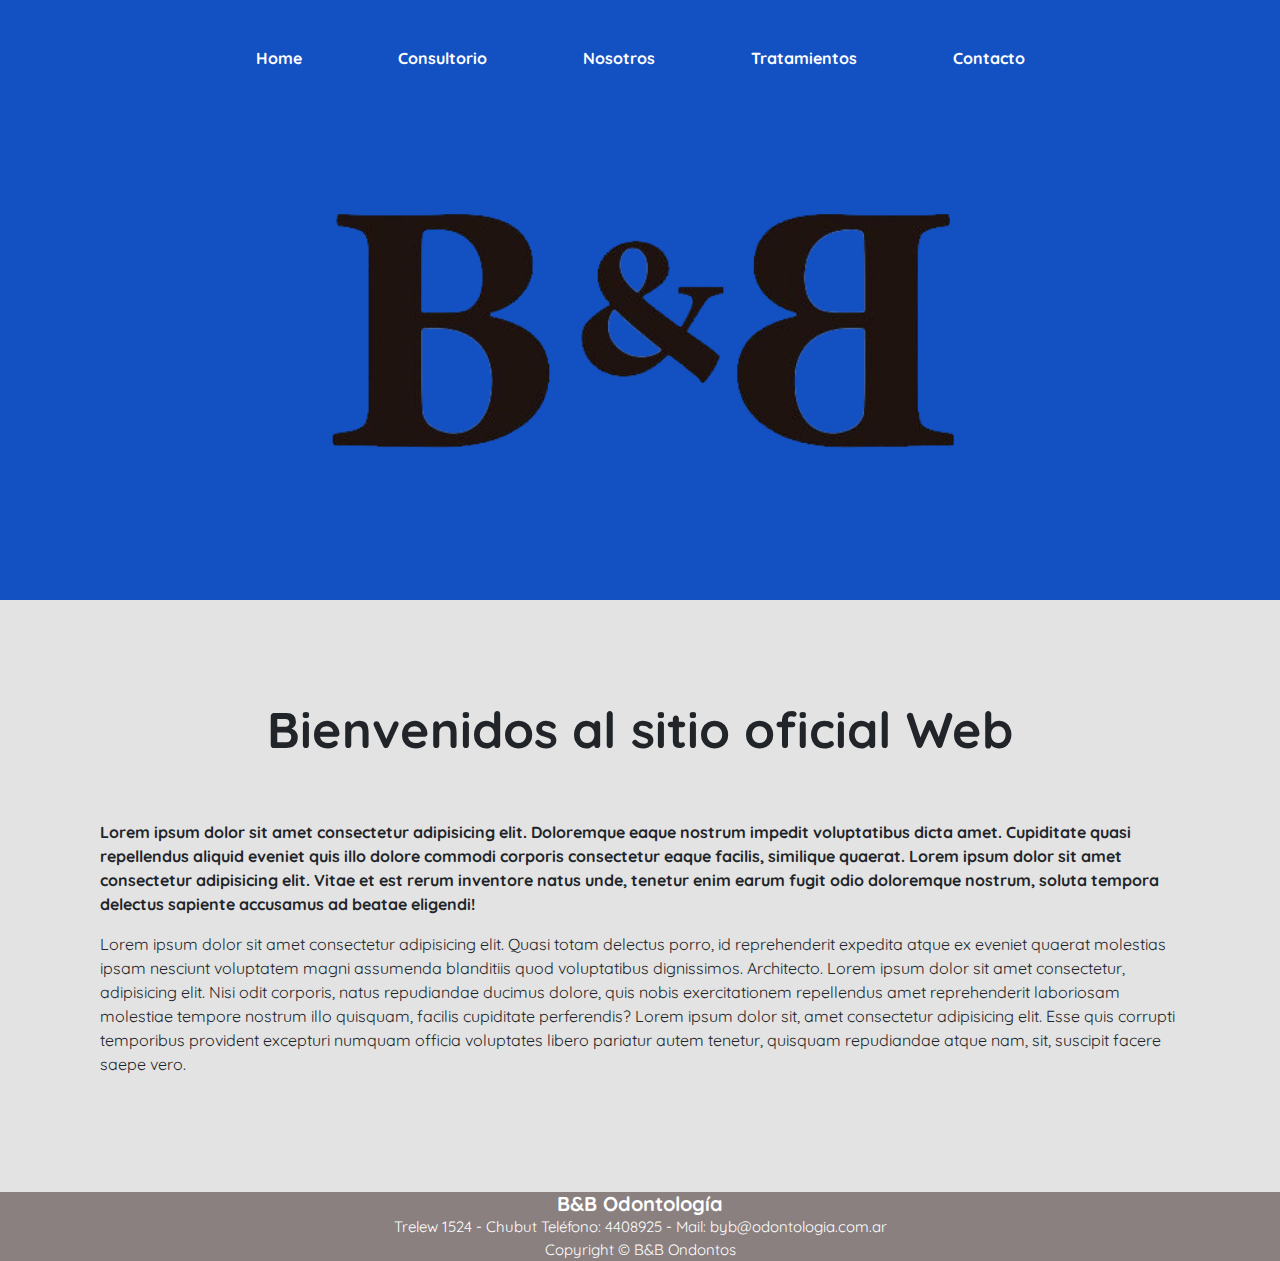
<file: index.html>
<!DOCTYPE html> <!--Tipo de documento-->
<html lang="es"> <!--Lenguaje del sitio-->

<head> <!--Parte Privada del sitio-->
  <meta charset="UTF-8"> <!--Leer caract. especiales (ñ,ò,$)-->

  <meta http-equiv="X-UA-Compatible" content="IE=edge">
  <!--compatibilidad con internet explorar - Edge-->

  <meta name="viewport" content="width=device-width, initial-scale=1.0">
  <!-- Adapacion a dispositivos moviles-->
  <title>B&B.odontos</title> <!--Titulo del sitio (lo que ven en la pestaña del navegador)-->
  <!--favicon-->
  <link rel="shortcut icon" href="./multimedia/sin-fondo.png" type="image/x-icon">
  <!--google from-->
  <link rel="preconnect" href="https://fonts.googleapis.com">
  <link rel="preconnect" href="https://fonts.gstatic.com" crossorigin>
  <link href="https://fonts.googleapis.com/css2?family=Quicksand&display=swap" rel="stylesheet">
<!--Bootstrap -->
<link rel="stylesheet" href="./css/bootstrap.min.css">
 <!--estilos CSS--->
 <link rel="stylesheet" href="./css/estilos.css">
</head>

<body> <!--Todo el contenido de nuestro sitio-->
  <!--etiquetas semanticas -->
  <header class="fondoazul">
    <nav class="navbar navbar-expand-lg elnavega">
      <div class="container-fluid">
        <button class="navbar-toggler" type="button" data-bs-toggle="collapse" data-bs-target="#navbarNav"
          aria-controls="navbarNav" aria-expanded="false" aria-label="Toggle navigation">
          <span class="navbar-toggler-icon"></span>
        </button>
        <div class="collapse navbar-collapse menu" id="navbarNav">
          <ul class="navbar-nav">
            <li class="nav-item">
              <a class="nav-link active" aria-current="page" href="./index.html">Home</a>
            </li>
            <li class="nav-item">
              <a class="nav-link" href="./paginas/consultorio.html">Consultorio</a>
            </li>
            <li class="nav-item">
              <a class="nav-link" href="./paginas/nosotros.html">Nosotros</a>
            <li class="nav-item">
              <a class="nav-link" href="./paginas/tratamientos.html">Tratamientos</a>
            <li class="nav-item">
              <a class="nav-link" href="./paginas/contacto.html">Contacto</a>
            </li>
          </ul>
        </div>
      </div>
    </nav>
    <div class="imge">
      <img src="./multimedia/sin-fondo.png" alt="logo sin fondo">
    </div>
  </header>
  <main class="contenedortexto ">
    <h1>Bienvenidos al sitio oficial Web</h1>
    <p class="primerparrafo">
      Lorem ipsum dolor sit amet consectetur adipisicing elit. Doloremque eaque nostrum impedit voluptatibus dicta amet.
      Cupiditate quasi repellendus aliquid eveniet quis illo dolore commodi corporis consectetur eaque facilis,
      similique quaerat.
      Lorem ipsum dolor sit amet consectetur adipisicing elit. Vitae et est rerum inventore natus unde, tenetur enim
      earum fugit odio doloremque nostrum, soluta tempora delectus sapiente accusamus ad beatae eligendi!
    </p>
    <p>Lorem ipsum dolor sit amet consectetur adipisicing elit. Quasi totam delectus porro, id reprehenderit expedita
      atque ex eveniet quaerat molestias ipsam nesciunt voluptatem magni assumenda blanditiis quod voluptatibus
      dignissimos. Architecto.
      Lorem ipsum dolor sit amet consectetur, adipisicing elit. Nisi odit corporis, natus repudiandae ducimus dolore,
      quis nobis exercitationem repellendus amet reprehenderit laboriosam molestiae tempore nostrum illo quisquam,
      facilis cupiditate perferendis?
      Lorem ipsum dolor sit, amet consectetur adipisicing elit. Esse quis corrupti temporibus provident excepturi
      numquam officia voluptates libero pariatur autem tenetur, quisquam repudiandae atque nam, sit, suscipit facere
      saepe vero.
    </p>
  </main>
  <footer class="piedepagina">
    <h2>B&B Odontología</h2>
    <p>Trelew 1524 - Chubut
      Teléfono: 4408925 - Mail: byb@odontologia.com.ar</p>
    <p>Copyright © B&B Ondontos</p>
  </footer>
 
  <!--scrip js de bootstrap-->
 <script src="./js/bootstrap.min.js"></script>

</body>

</html>
</file>
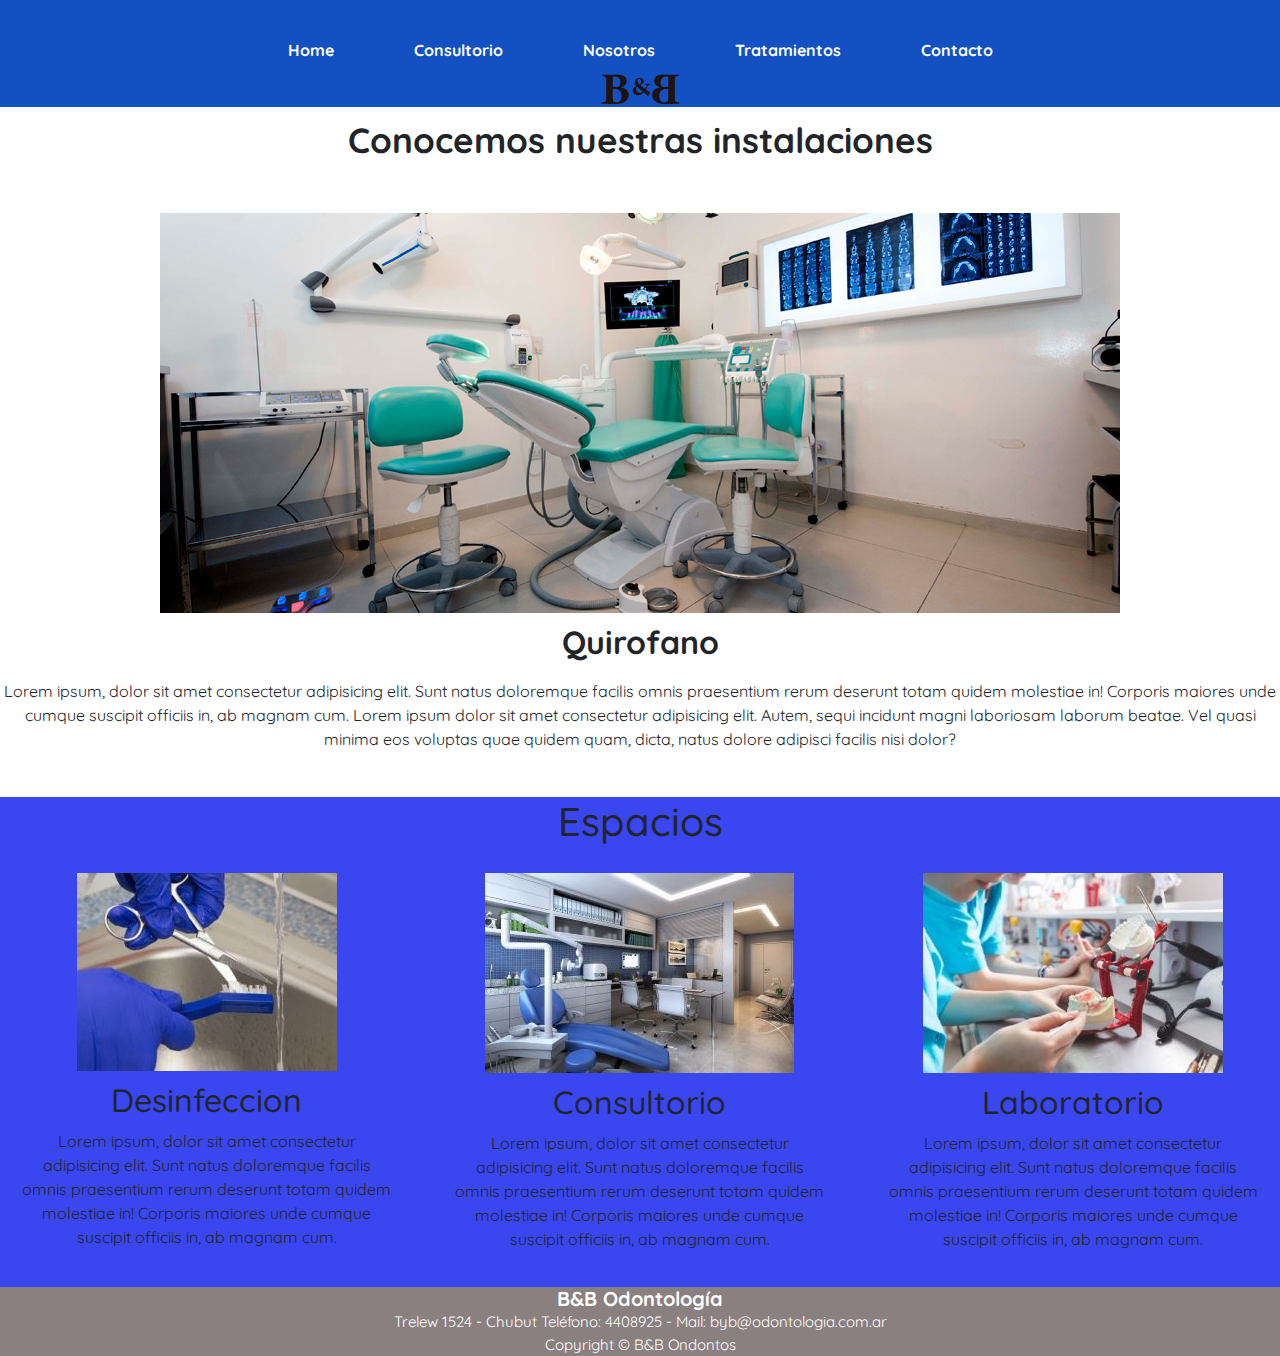
<file: paginas/consultorio.html>
<!DOCTYPE html> <!--Tipo de documento-->
<html lang="es"> <!--Lenguaje del sitio-->

<head> <!--Parte Privada del sitio-->
  <meta charset="UTF-8"> <!--Leer caract. especiales (ñ,ò,$)-->

  <meta http-equiv="X-UA-Compatible" content="IE=edge">
  <!--compatibilidad con internet explorar - Edge-->

  <meta name="viewport" content="width=device-width, initial-scale=1.0">
  <!-- Adapacion a dispositivos moviles-->
  <title>B&B.odontos</title> <!--Titulo del sitio (lo que ven en la pestaña del navegador)-->

  <!--favicon-->
  <link rel="shortcut icon" href="../multimedia/sin-fondo.png" type="image/x-icon">

  <!--google from-->
  <link rel="preconnect" href="https://fonts.googleapis.com">
  <link rel="preconnect" href="https://fonts.gstatic.com" crossorigin>
  <link href="https://fonts.googleapis.com/css2?family=Quicksand&display=swap" rel="stylesheet">
  <!--Bootstrap -->
  <link rel="stylesheet" href="../css/bootstrap.min.css">
  <!--css-->
  <link rel="stylesheet" href="../css/estilos.css">
</head>

<body> <!--contenido del sitio-->
  <header class="fondo">
    <nav class="navbar navbar-expand-lg elnavega">
      <div class="container-fluid">
        <button class="navbar-toggler" type="button" data-bs-toggle="collapse" data-bs-target="#navbarNav"
          aria-controls="navbarNav" aria-expanded="false" aria-label="Toggle navigation">
          <span class="navbar-toggler-icon"></span>
        </button>
        <div class="collapse navbar-collapse menu" id="navbarNav">
          <ul class="navbar-nav ">
            <li><a href="../index.html">Home</a></li>
            <li><a href="./consultorio.html">Consultorio</a></li>
            <li><a href="./nosotros.html">Nosotros</a></li>
            <li><a href="./tratamientos.html">Tratamientos</a></li>
            <li><a href="./contacto.html">Contacto</a></li>
          </ul>
    </nav>
    <div class="logo">
      <img src="../multimedia/sin-fondo.png" alt="logo sin fondo">
    </div>
  </header>
  <main>
    <h1 class="title">Conocemos nuestras instalaciones</h1>
    <div class="quirofa">
      <img src="../multimedia/quiro-fano.jpg" alt="quirofano">
      <h2 class="quiro">Quirofano</h2>
      <p>
        Lorem ipsum, dolor sit amet consectetur adipisicing elit. Sunt natus doloremque facilis omnis praesentium
        rerum deserunt totam quidem molestiae in! Corporis maiores unde cumque suscipit officiis in, ab magnam cum.
        Lorem ipsum dolor sit amet consectetur adipisicing elit. Autem, sequi incidunt magni laboriosam laborum beatae.
        Vel quasi minima eos voluptas quae quidem quam, dicta, natus dolore adipisci facilis nisi dolor?</p>
    </div>
    <div class="espacios">
      <h1>Espacios</h1>
      <div class="boxpadre">
        <div class="box">
          <img src="../multimedia/desinfeccion-odontologico.jpg" alt="desinfeccion ">
          <h2 class="titulo">Desinfeccion</h2>
          <p class="parrafo">
            Lorem ipsum, dolor sit amet consectetur adipisicing elit. Sunt natus doloremque facilis omnis praesentium
            rerum deserunt totam quidem molestiae in! Corporis maiores unde cumque suscipit officiis in, ab magnam cum.
          </p>
        </div>
        <div class="box">
          <img src="../multimedia/consultorio-odontos.jpg" alt="consultorio dental">
          <h2 class="titulo">Consultorio</h2>
          <p class="parrafo">
            Lorem ipsum, dolor sit amet consectetur adipisicing elit. Sunt natus doloremque facilis omnis praesentium
            rerum deserunt totam quidem molestiae in! Corporis maiores unde cumque suscipit officiis in, ab magnam cum.
          </p>
        </div>
        <div class="box">
          <img src="../multimedia/labo-ratorio.jpg" alt="laboratorio odontologico">
          <h2 class="titulo">Laboratorio</h2>
          <p class="parrafo">
            Lorem ipsum, dolor sit amet consectetur adipisicing elit. Sunt natus doloremque facilis omnis praesentium
            rerum deserunt totam quidem molestiae in! Corporis maiores unde cumque suscipit officiis in, ab magnam cum.
          </p>
        </div>
      </div>
  </main>
  <footer class="piedepagina">
    <h2>B&B Odontología</h2>
    <p>Trelew 1524 - Chubut
      Teléfono: 4408925 - Mail: byb@odontologia.com.ar</p>
    <p>Copyright © B&B Ondontos</p>
  </footer>
  <!--scrip js de bootstrap-->
  <script src="../js/bootstrap.min.js"></script>

</body>

</html>
</file>
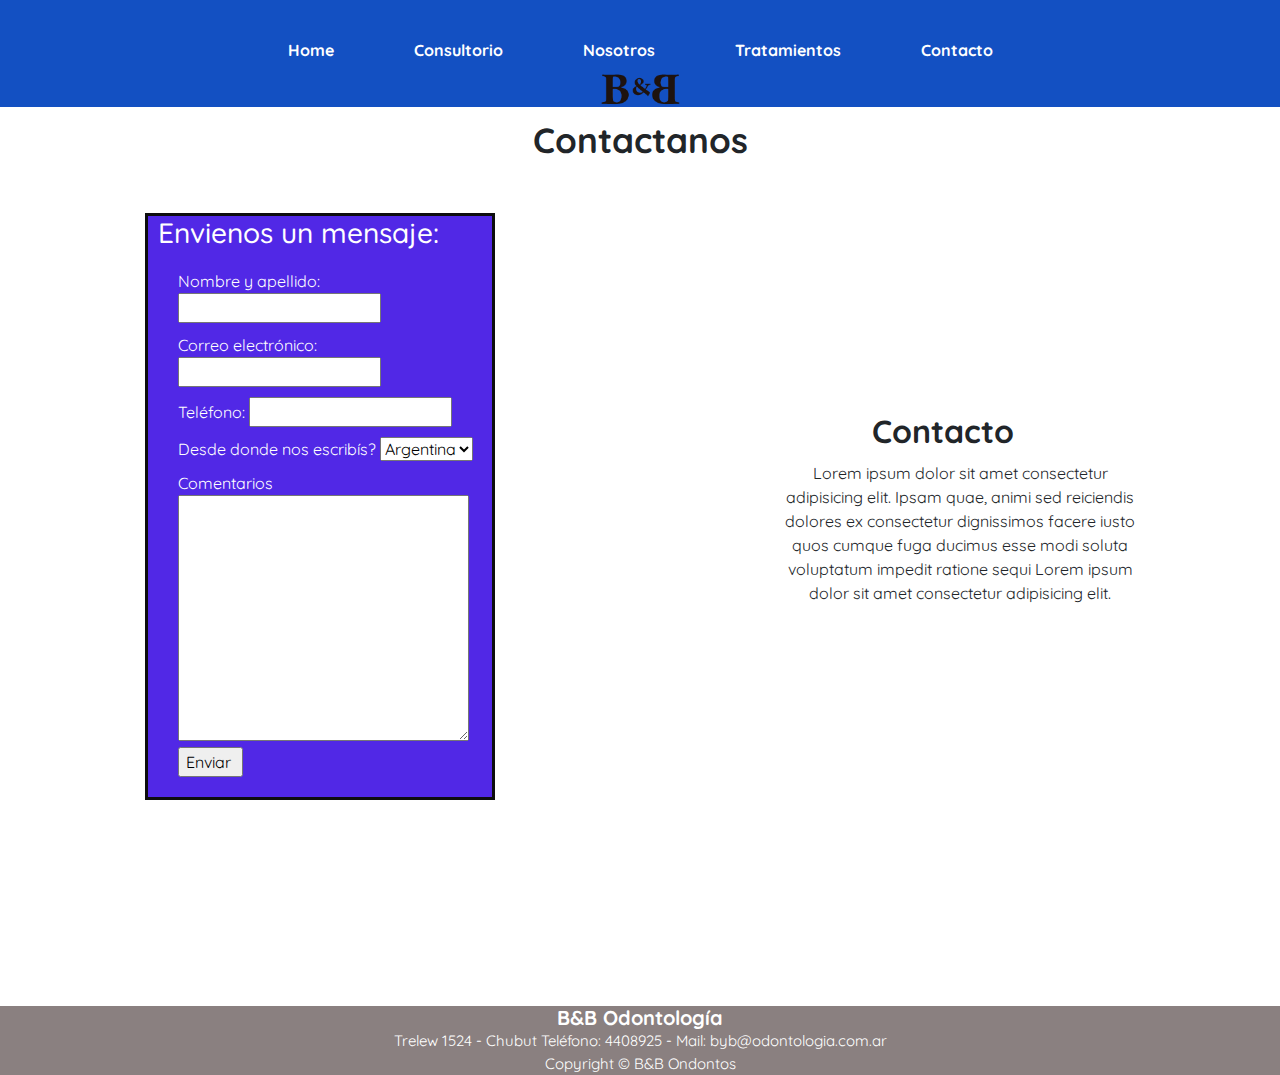
<file: paginas/contacto.html>
<!DOCTYPE html> <!--Tipo de documento-->
<html lang="es"> <!--Lenguaje del sitio-->

<head> <!--Parte Privada del sitio-->
  <meta charset="UTF-8"> <!--Leer caract. especiales (ñ,ò,$)-->

  <meta http-equiv="X-UA-Compatible" content="IE=edge">
  <!--compatibilidad con internet explorar - Edge-->

  <meta name="viewport" content="width=device-width, initial-scale=1.0">
  <!-- Adapacion a dispositivos moviles-->
  <title>B&B.odontos</title> <!--Titulo del sitio (lo que ven en la 
     pestaña del navegador)-->
  <!--favicon-->
  <link rel="shortcut icon" href="../multimedia/sin-fondo.png" type="image/x-icon">
  <!--google from-->
  <link rel="preconnect" href="https://fonts.googleapis.com">
  <link rel="preconnect" href="https://fonts.gstatic.com" crossorigin>
  <link href="https://fonts.googleapis.com/css2?family=Quicksand&display=swap" rel="stylesheet">
  <!--Bootstrap -->
  <link rel="stylesheet" href="../css/bootstrap.min.css">
  <!--css-->
  <link rel="stylesheet" href="../css/estilos.css">
</head>
<body> <!--contenido de todo mi sitio-->
<header class="fondo">
    <nav class="navbar navbar-expand-lg elnavega">
      <div class="container-fluid">
        <button class="navbar-toggler" type="button" data-bs-toggle="collapse" data-bs-target="#navbarNav"
          aria-controls="navbarNav" aria-expanded="false" aria-label="Toggle navigation">
          <span class="navbar-toggler-icon"></span>
        </button>
        <div class="collapse navbar-collapse menu" id="navbarNav">
          <ul class="navbar-nav">
            <li><a href="../index.html">Home</a></li>
            <li><a href="./consultorio.html">Consultorio</a></li>
            <li><a href="./nosotros.html">Nosotros</a></li>
            <li><a href="./tratamientos.html">Tratamientos</a></li>
            <li><a href="./contacto.html">Contacto</a></li>
          </ul>
    </nav>
    <div class="logo">
      <img src="../multimedia/sin-fondo.png" alt="logo sin fondo">
    </div>
  </header>
  <body> <!--contenido del sitio-->
    <main>
      <h1 class="title">Contactanos</h1>
      <div class="form"> 
      <section class ="fo">
        <h3 class="cont">Envienos un mensaje: </h3>
        <form action="" method="get">
          <div>
            <label for="nombre" class="label">Nombre y apellido:</label>
            <input type="text" name="nombre" id="nombre">
          </div>
  
          <div>
            <label for="email">Correo electrónico:</label>
            <input type="email" name="email" id="email">
          </div>
          <div>
            <label for="telefono">Teléfono:</label>
            <input type="number" name="telefono" id="telefono">
          </div>
  
          <div>
            <label for="pais">Desde donde nos escribís?</label>
            <select name="pais" id="pais">
              <option value="AR">Argentina</option>
              <option value="CH">Chile</option>
              <option value="URU">Uruguay</option>
              <option value="Otro">Otro</option>
            </select>
          </div>
          <div>
            <label for="comentarios">Comentarios</label>
            <textarea name="comentarios" id="comentarios" cols="30" rows="10"></textarea>
          </div>
          <input type="submit" value="Enviar ">
        </form>
      </section>
         <section class="ubpadre">
        <div>        
              <h2 class="contact">Contacto</h2>
            </div>    
            <div>  
            <p class="texto">
                Lorem ipsum dolor sit amet consectetur adipisicing elit. Ipsam quae, animi sed reiciendis dolores ex
                consectetur dignissimos facere iusto quos cumque fuga ducimus esse modi soluta voluptatum impedit
                ratione sequi Lorem ipsum dolor sit amet consectetur adipisicing elit. 
              </p>
        </section>
    </div>
  </div> 
    <iframe class ="mapa"
    src="https://www.google.com/maps/embed?pb=!1m18!1m12!1m3!1d2905.93025064904!2d-65.30331920000005!3d-43.2528836!2m3!1f0!2f0!3f0!3m2!1i1024!2i768!4f13.1!3m3!1m2!1s0xbe0144ca1850fd6f%3A0x1015f9615f8e6d34!2sDon%20Bosco%20291%2C%20Trelew%2C%20Chubut!5e0!3m2!1ses-419!2sar!4v1683596409565!5m2!1ses-419!2sar"
      height="100" style="border:0;" allowfullscreen="" loading="lazy"
    referrerpolicy="no-referrer-when-downgrade">
  </iframe>
  </main>
    <footer class="piedepagina">
      <h2>B&B Odontología</h2>
      <p>Trelew 1524 - Chubut
        Teléfono: 4408925 - Mail: byb@odontologia.com.ar</p>
      <p>Copyright © B&B Ondontos</p>
    </footer>
    <!--scrip js de bootstrap-->
  <script src="../js/bootstrap.min.js"></script>

</body>

</html>
</file>
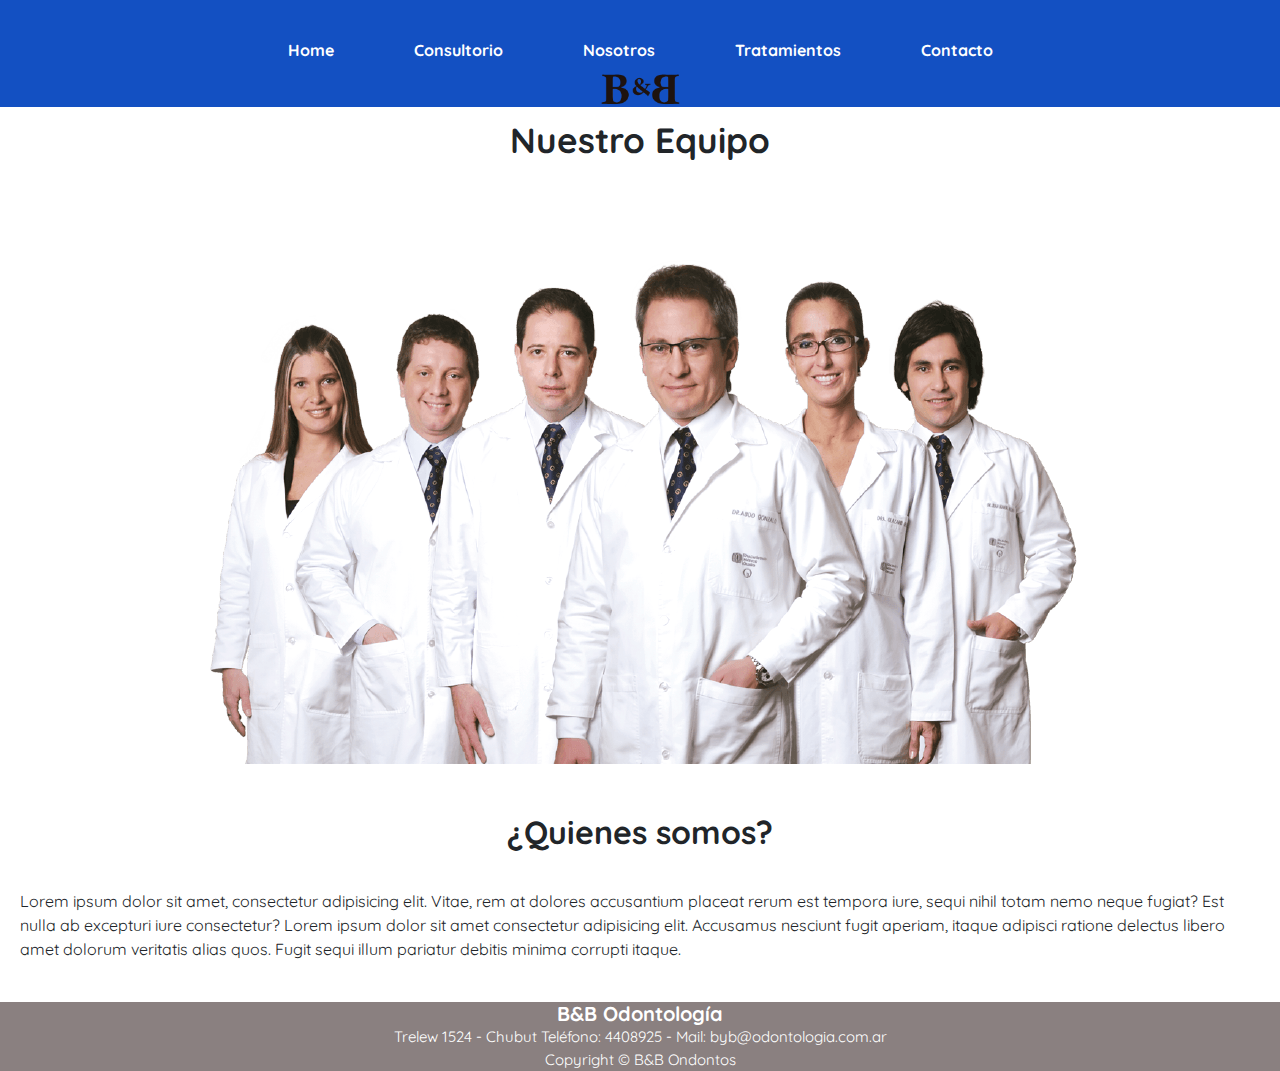
<file: paginas/nosotros.html>
<!DOCTYPE html> <!--Tipo de documento-->
<html lang="es"> <!--Lenguaje del sitio-->

<head> <!--Parte Privada del sitio-->
  <meta charset="UTF-8"> <!--Leer caract. especiales (ñ,ò,$)-->

  <meta http-equiv="X-UA-Compatible" content="IE=edge">
  <!--compatibilidad con internet explorar - Edge-->

  <meta name="viewport" content="width=device-width, initial-scale=1.0">
  <!-- Adapacion a dispositivos moviles-->
  <title>B&B.odontos</title> <!--Titulo del sitio (lo que ven en la 
     pestaña del navegador)-->
  <!--favicon-->
  <link rel="shortcut icon" href="../multimedia/sin-fondo.png" type="image/x-icon">
  <!--google from-->
  <link rel="preconnect" href="https://fonts.googleapis.com">
  <link rel="preconnect" href="https://fonts.gstatic.com" crossorigin>
  <link href="https://fonts.googleapis.com/css2?family=Quicksand&display=swap" rel="stylesheet">
  <!--Bootstrap -->
  <link rel="stylesheet" href="../css/bootstrap.min.css">
  <!--css-->
  <link rel="stylesheet" href="../css/estilos.css">
</head>
<body> <!--contenido del sitio-->
  <header class="fondo">
    <nav class="navbar navbar-expand-lg elnavega">
      <div class="container-fluid">
        <button class="navbar-toggler" type="button" data-bs-toggle="collapse" data-bs-target="#navbarNav"
          aria-controls="navbarNav" aria-expanded="false" aria-label="Toggle navigation">
          <span class="navbar-toggler-icon"></span>
        </button>
        <div class="collapse navbar-collapse menu" id="navbarNav">
          <ul class="navbar-nav">
            <li><a href="../index.html">Home</a></li>
            <li><a href="./consultorio.html">Consultorio</a></li>
            <li><a href="./nosotros.html">Nosotros</a></li>
            <li><a href="./tratamientos.html">Tratamientos</a></li>
            <li><a href="./contacto.html">Contacto</a></li>
          </ul>
    </nav>
    <div class="logo">
      <img src="../multimedia/sin-fondo.png" alt="logo sin fondo">
    </div>
  </header>
  <main>
    <h1 class="title">Nuestro Equipo</h1>
    <div class="somos">
      <img src="../multimedia/equipo-odontologico.jpg" alt="profesionales" class="img-fluid">
      <h2 class="t">¿Quienes somos?</h2>
      <p class="vos"> Lorem ipsum dolor sit amet, consectetur adipisicing elit. Vitae, rem at dolores accusantium
        placeat rerum est tempora iure, sequi nihil totam nemo neque fugiat? Est nulla ab excepturi iure consectetur?
        Lorem ipsum dolor sit amet consectetur adipisicing elit. Accusamus nesciunt fugit aperiam, itaque adipisci
        ratione delectus libero amet dolorum veritatis alias quos. Fugit sequi illum pariatur debitis minima corrupti
        itaque.
      </p>
    </div>
  </main>
  <footer class="piedepagina">
    <h2>B&B Odontología</h2>
    <p>Trelew 1524 - Chubut
      Teléfono: 4408925 - Mail: byb@odontologia.com.ar</p>
    <p>Copyright © B&B Ondontos</p>
  </footer>
</body>
<!--scrip js de bootstrap-->
<script src="../js/bootstrap.min.js"></script>

</html>
</file>
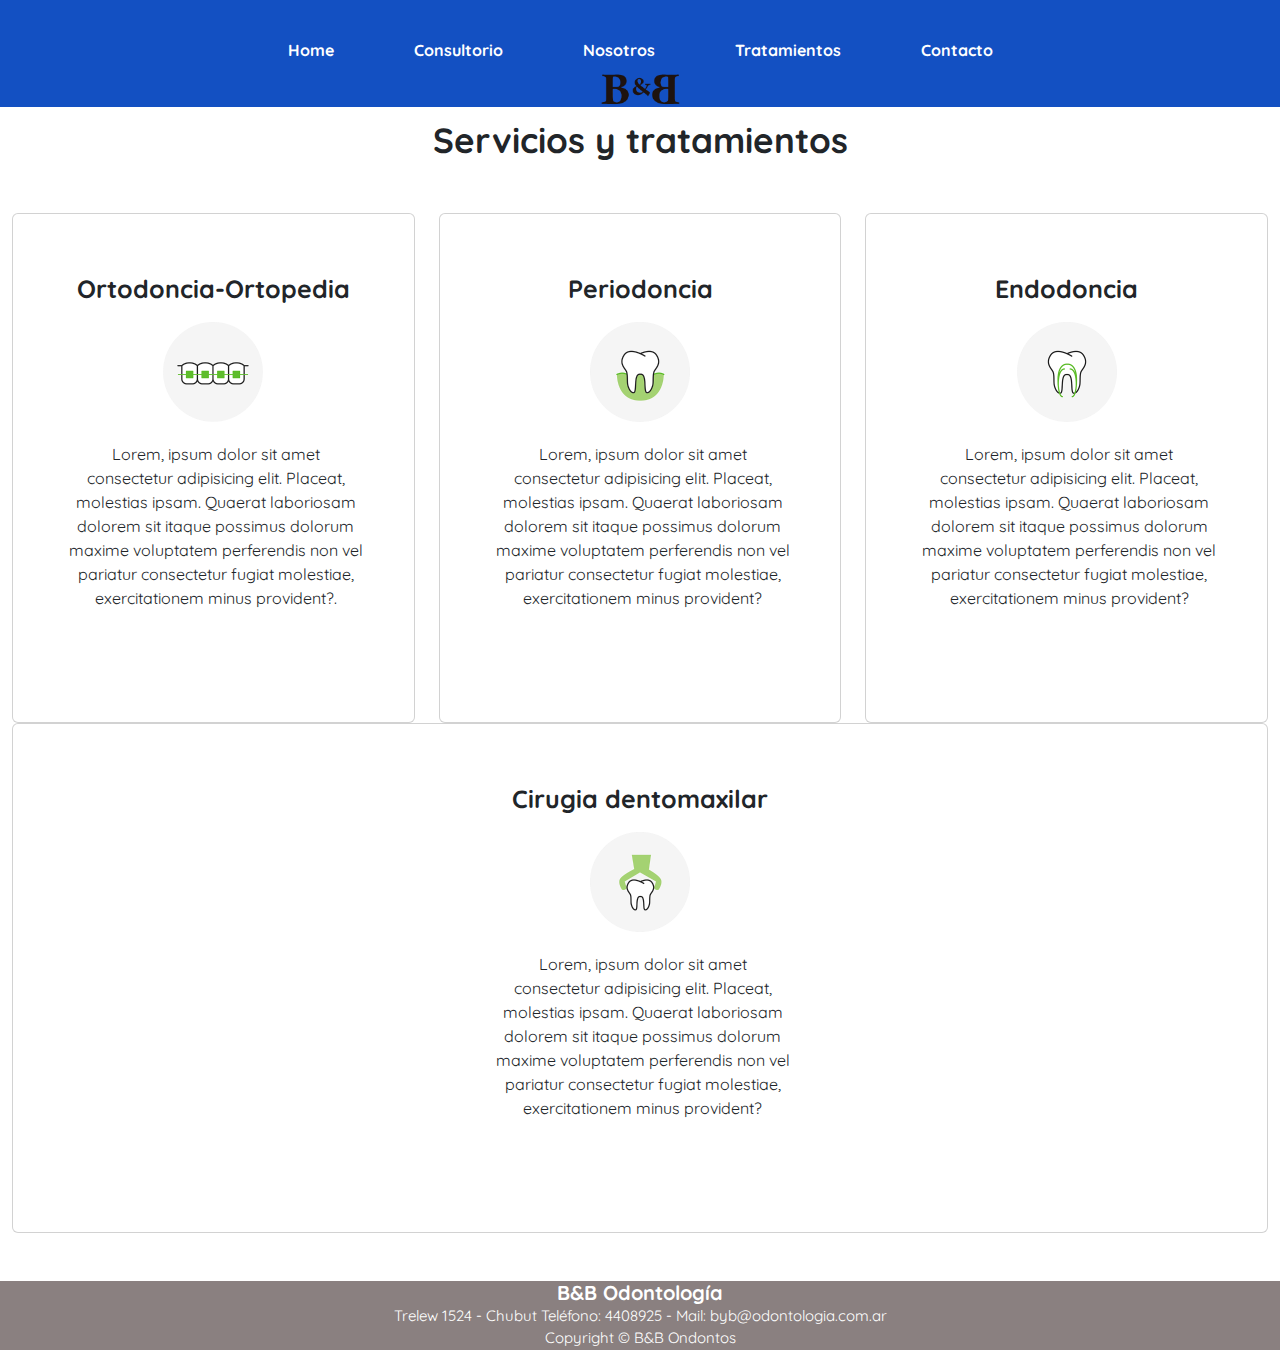
<file: paginas/tratamientos.html>
<!DOCTYPE html> <!--Tipo de documento-->
<html lang="es"> <!--Lenguaje del sitio-->

<head> <!--Parte Privada del sitio-->
  <meta charset="UTF-8"> <!--Leer caract. especiales (ñ,ò,$)-->

  <meta http-equiv="X-UA-Compatible" content="IE=edge">
  <!--compatibilidad con internet explorar - Edge-->

  <meta name="viewport" content="width=device-width, initial-scale=1.0">
  <!-- Adapacion a dispositivos moviles-->
  <title>B&B.odontos</title> <!--Titulo del sitio (lo que ven en la pestaña del navegador-->
  <!--favicon-->
  <link rel="shortcut icon" href="../multimedia/sin-fondo.png" type="image/x-icon">
  <!--google from-->
  <link rel="preconnect" href="https://fonts.googleapis.com">
  <link rel="preconnect" href="https://fonts.gstatic.com" crossorigin>
  <link href="https://fonts.googleapis.com/css2?family=Quicksand&display=swap" rel="stylesheet">
  <!--Bootstrap -->
  <link rel="stylesheet" href="../css/bootstrap.min.css">
  <!--css-->
  <link rel="stylesheet" href="../css/estilos.css">

<body class=> <!--contenido de todo mi sitio-->
  <header class="fondo">
    <nav class="navbar navbar-expand-lg elnavega">
      <div class="container-fluid">
        <button class="navbar-toggler" type="button" data-bs-toggle="collapse" data-bs-target="#navbarNav"
          aria-controls="navbarNav" aria-expanded="false" aria-label="Toggle navigation">
          <span class="navbar-toggler-icon"></span>
        </button>
        <div class="collapse navbar-collapse menu" id="navbarNav">
          <ul class="navbar-nav">
            <li><a href="../index.html">Home</a></li>
            <li><a href="./consultorio.html">Consultorio</a></li>
            <li><a href="./nosotros.html">Nosotros</a></li>
            <li><a href="./tratamientos.html">Tratamientos</a></li>
            <li><a href="./contacto.html">Contacto</a></li>
          </ul>
    </nav>
    <div class="logo">
      <img src="../multimedia/sin-fondo.png" alt="logo sin fondo">
    </div>
  </header>
  <h1 class="title">Servicios y tratamientos</h1>
  <main class="container-fluid">
    <section class="row mb-5">
      <div class="col">
        <div class="card">
          <h2 class="ortopedi">Ortodoncia-Ortopedia</h2>
          <div>
            <img src="../multimedia/orto-doncia.png " alt="servicios">
            <p class="tex">Lorem, ipsum dolor sit amet consectetur adipisicing elit. Placeat, molestias ipsam. Quaerat
              laboriosam dolorem
              sit itaque possimus dolorum maxime voluptatem perferendis non vel pariatur consectetur fugiat molestiae,
              exercitationem minus provident?.</p>
          </div>
        </div>
      </div>
      <div class="col">
        <div class="card">
          <h2 class="peri">Periodoncia</h2>
          <div>
            <img src="../multimedia/perio-doncia.png" alt="periodoncia">
            <p class="tex">Lorem, ipsum dolor sit amet consectetur adipisicing elit. Placeat, molestias ipsam. Quaerat
              laboriosam dolorem
              sit itaque possimus dolorum maxime voluptatem perferendis non vel pariatur consectetur fugiat molestiae,
              exercitationem minus provident?</p>
          </div>
        </div>
      </div>

      <div class="col">
        <div class="card">
          <h2 class="endo">Endodoncia</h2>
          <div>
            <img src="../multimedia/endodoncia.png" alt="endodoncia">
            <p class="tex">Lorem, ipsum dolor sit amet consectetur adipisicing elit. Placeat, molestias ipsam. Quaerat
              laboriosam dolorem
              sit itaque possimus dolorum maxime voluptatem perferendis non vel pariatur consectetur fugiat molestiae,
              exercitationem minus provident?</p>
          </div>
        </div>
      </div>

      <div class="col">
        <div class="card">
          <h2 class="dento">Cirugia dentomaxilar</h2>
          <div>
            <img src="../multimedia/cirugia-dentomaxilar.png" alt="cirugia dentomaxilar">
            <p class="tex">Lorem, ipsum dolor sit amet consectetur adipisicing elit. Placeat, molestias ipsam. Quaerat
              laboriosam dolorem
              sit itaque possimus dolorum maxime voluptatem perferendis non vel pariatur consectetur fugiat molestiae,
              exercitationem minus provident?</p>
          </div>
        </div>
      </div>
    </section>

  </main>

  <footer class="piedepagina">
    <h2>B&B Odontología</h2>
    <p>Trelew 1524 - Chubut
      Teléfono: 4408925 - Mail: byb@odontologia.com.ar</p>
    <p>Copyright © B&B Ondontos</p>
  </footer>

  <!--scrip js de bootstrap-->
  <script src="../js/bootstrap.min.js"></script>

</body>

</html>
</file>
<file: css/estilos.css>
/*tipografia web */ 
body { font-family: 'Quicksand', sans-serif; 

}

/* Estilos header */ 

.fondoazul {
    background-color: rgb(19, 80, 194);
    background-repeat: no-repeat;
    background-size: cover;
    height: 600px;
}

.fondo {
    background-color: rgb(19, 80, 194);
    background-repeat: no-repeat;
    background-size: cover;  
   
}  


header{
    text-align: center;
    padding-top: 30px;
}

.imge img {
    margin: 0 auto;
    display: block;
    width: 50%;
    padding-top: 100px;
}


.logo img {
    margin: 0 auto;
    display: block;
    width: 80px;
    padding: 1px 0;   
}

a, .elnavega .menu .navbar-nav .nav-item .nav-link {
    text-decoration: none;
    color: white;
}




.elnavega .menu  {
    list-style: none;
    justify-content: center;
    width: 100%;

}
    
.elnavega .menu li, .elnavega .menu .navbar-nav .nav-item {
    color: rgb(12, 11, 11);
    font-weight: bolder;
    font-size: 1rem;
    margin-bottom: 0px;
    padding: 0 40px;
}

/*estilos main */ 

.padreimg img{
    margin: 0 auto;
    display:block ;
    width: 600px;
    padding-top: 20px;
} 

.contenedortexto {
    background-color: rgba(182, 182, 182, 0.39);
    padding: 100px;    
    
  } 
  .primerparrafo {
    font-weight: bold ;
   
 
  } 
 
  .contenedortexto h1{
  margin-bottom: 50px; 
  padding-bottom: 10px;
  font-weight: bold;
  font-size: 50px; 
  text-align: center;
}



/* Estilos para dispositivos móviles */
@media screen and (max-width:500px){
  /* Contenedor principal */
  .fondoazul {
    padding: 30px;
    height: auto;
  }


  .imge {
    text-align: center;
    margin-bottom: 20px;
  }

  .contenedortexto {
  padding: 30px;
  display: flex; 
  flex-direction: column;   
  align-items: center;  
}

.primerparrafo {
  margin-top: 5px;
  font-size: 16px;
  font-weight: bold ;
  padding-right: 30px;
  margin-left: 5px;

}
.contenedortexto h1{
    margin-bottom: 5px; 
    padding-bottom: 10px;
    font-weight: bold;
    font-size: 35px; 
    align-items: center;
    padding-right: 30px;
    margin-left: 20px;
  }
}

  .boxpadre {
    display: grid;
    grid-template-columns: repeat(auto-fit, minmax(300px, 1fr));
    grid-gap: 20px;
}
  
.box {
padding: 20px;
text-align: center;
}

.box img {
max-width: 100%;
height: auto;
}

.titulo {
margin-top: 10px;
}

.parrafo {
margin-top: 10px;
}

.quirofa {
    display: flex;
    flex-direction: column;
    align-items: center;
    text-align: center;
  }
  
.quirofa img {
max-width: 100%;
}

.quiro {
margin-top: 10px;
font-weight: bold;
}

.quirofa p {
margin-top: 10px;
}
    
.espacios {
background-color: rgb(58, 70, 240);
margin-top: 30px;
text-align: center;
}
@media screen and (max-width: 768px) {
    .quirofa img {
      max-width: 80%;
    }
  }
/*tamaño celular  - 320px -420px -480px (500px) */
 @media screen and (max-width:500px){
}
.quirofa img {
    max-width: 80%;
 
}
    label{
    font-size: 16px;
}

form{
    margin-top: 20px;
    margin-left: 30px;
}

form div{   
    margin-top: 10px;
}

.ub {
margin-left: 10px;
padding-top: 30px;
height: 30px;
margin-bottom: 10px;
}

.co { 
  display: flex;
  
  }
  
  .cont { 
   margin-left: 10px;
    
    }
  .contacto {
    display: flex;
  }
  
  .contact{
  width: 50%;
  margin-right: 20px;
  text-align: center;
  margin-left: 70px;
  font-weight: bold;
  margin-top: 20px;
}
  
  
  .form {
   display: flex;
   justify-content: space-around;
   padding-bottom: 100px;
   align-items: center;
  }
  
  
  .form section {
  width: 350px;
  }
  
  .fo {
   padding-bottom: 20px;
    background-color: #5128e6;
    border: 3px solid rgb(13, 13, 14) ;
    color:white ;
  }
  

  .texto {
    margin-top: 3px;
    text-align: center;
 
     }
  
  .mapa {
  width: 100%;
}


    /* Media query para pantallas de 320px a 500px */
  @media screen and (max-width:500px){
    .contact{
      width: 50%;
     text-align: center;
      font-weight: bold;
      margin-top: 10px;
      
    
      }
      
      
      .form { 
      width: 100%;
      display: inline;
       justify-content: space-around;
       padding-bottom: 100px;
       align-items: center;
     
      }
      
      
      .form section {
      width: 100%
      }
      
      .fo {
        background-color: #271761;
  
      }
  
      .texto {
       margin-left: 5px;
        text-align: center;
         margin-top: 3px;
         margin-right: 20px;

         }
      
   .mapa {
      width: 100%;
     }
  
   
    }
    
    
      .somos {
    margin-top: 2%;
    margin-bottom: 2%;
    margin-right: 20px;
    margin-left: 20px;
    display: flex; 
    flex-direction: column;   
    align-items: center;  
    
}
 

.t{
font-weight: bold;
        margin-top: 4%;
        margin-bottom: 3%;
        text-align: center;
      
}

.profesionales{
width: 100vw;
height: 300px ;
}
  
.title {
  font-weight: bold;
        margin-top: 1%;
        margin-bottom: 4%;
        text-align: center;
        font-size: 35px;


      }
        /* Estilos generales */

/* Estilos para dispositivos móviles con pantalla de 320px a 500px */
@media screen and (max-width: 500px) {
.somos {
text-align: center;
align-items: center;

}

.title {
  font-weight: bold;
        margin-top: 6%;
        margin-bottom: 9%;      
        text-align: center;
        font-size: 25px;
}

.t{
font-weight: bold;
        margin-top: 6%;
        margin-bottom: 9%;   
        text-align: center;
        font-size: 20px;
      
      }
    
          
      }

/* .cards {
    display:flex; 
    flex-direction:column; /*para que quede en columna */
/*     width:100%;
   margin-bottom: 30px;
}
.cards .card div {
    display:flex; */  /*para que lo que está dentro del div, dentro de card, dentro de cards, se ponga en fila */ */

    .card {
       height: 400px;
      display:flex; 
      flex-direction:column; 
      align-items:center; 
      
      }
      .card div {
          height: 400px;
        display:flex; 
          flex-direction:column; 
          align-items:center; 

        }

      
      .ortopedi {
      margin-top: 60px;
      padding-bottom: 10px;
     text-align: center;
     font-size: 25px;
    font-weight: bold;
    }
      .peri {
      margin-top: 60px;
      padding-bottom: 10px;
      text-align: center;
      font-size: 25px;
      font-weight: bold;
    }
      
      .endo {
      margin-top: 60px;
      padding-bottom:10px;
      text-align: center;
      font-size: 25px;
     font-weight: bold;
      }
      .dento{
      margin-top: 60px;
      padding-bottom: 10px;
      text-align: center;
      font-size: 25px;
      font-weight: bold;
      
    }

    
      .tex { 
    width: 300px;
    height: auto;  
    padding-left: 5px;
    text-align: center;
     padding-top: 20px;
     }
 
 
 .ubpadre {
  display: grid;
  grid-column-start: 20px;
  }

/*estilo footer */ 

.piedepagina {
    background-color: rgb(138, 128, 128);
    text-align: center;
    color: white;

  }

.piedepagina h2{
margin:0;
font-family: 'Quicksand', sans-serif; 
font-size: 20px;
font-weight: bolder;

}
.piedepagina p{
    font-family: 'Quicksand', sans-serif; 
    margin:0;
font-size: 15px;

}
</file>
